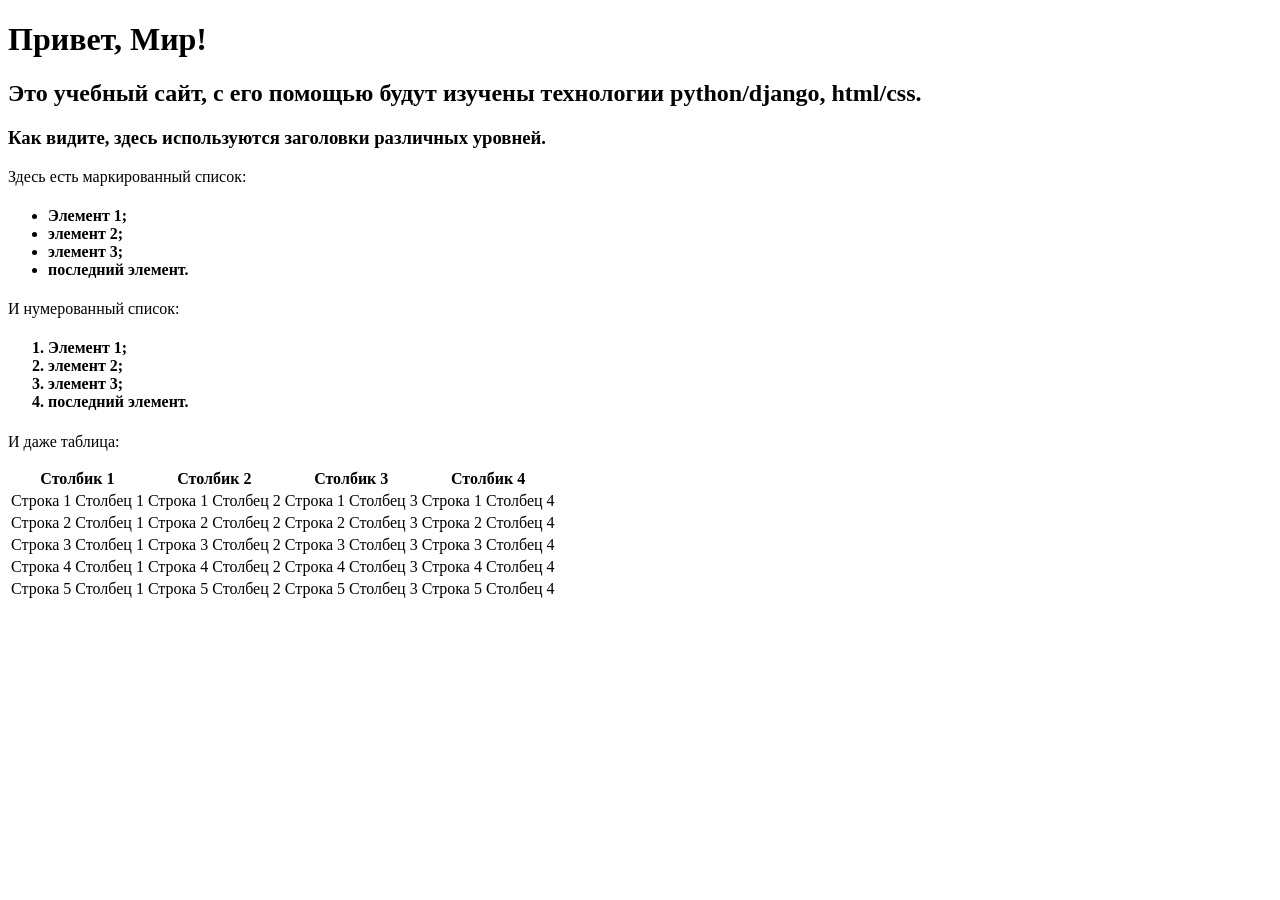
<file: lab2/firstwebpage/flatpages/templates/index.html>
<!DOCTYPE html>
<html>
    <head>
        <title>Привет, Мир!</title>
    </head>
    <body>
        <h1>Привет, Мир!</h1>
        <h2>Это учебный сайт, с его помощью будут изучены технологии 
            python/django, html/css.</h2>
        <h3>Как видите, здесь используются заголовки различных 
            уровней.</h3>
        <p>Здесь есть маркированный список:</p>
        <h4>
		<ul>
            <li>Элемент 1;</li>
            <li>элемент 2;</li>
            <li>элемент 3;</li>
            <li>последний элемент.</li>
        </ul>
		</h4>
        <p>И нумерованный список:</p>
        <h4>
		<ol>
            <li>Элемент 1;</li>
            <li>элемент 2;</li>
            <li>элемент 3;</li>
            <li>последний элемент.</li>
        </ol>
		</h4>
        <p>И даже таблица:</p>
        <table style="border: none">
            <thead>
                <tr>
                    <th>Столбик 1</th>
                    <th>Столбик 2</th>
                    <th>Столбик 3</th>
                    <th>Столбик 4</th>
                </tr>
            </thead>
            <tr>
                <td>Строка 1 Столбец 1</td>
                <td>Строка 1 Столбец 2</td>
                <td>Строка 1 Столбец 3</td>
                <td>Строка 1 Столбец 4</td>
            </tr>
            <tr>
                <td>Строка 2 Столбец 1</td>
                <td>Строка 2 Столбец 2</td>
                <td>Строка 2 Столбец 3</td>
                <td>Строка 2 Столбец 4</td>
            </tr>
            <tr>
                <td>Строка 3 Столбец 1</td>
                <td>Строка 3 Столбец 2</td>
                <td>Строка 3 Столбец 3</td>
                <td>Строка 3 Столбец 4</td>
            </tr>
			            <tr>
                <td>Строка 4 Столбец 1</td>
                <td>Строка 4 Столбец 2</td>
                <td>Строка 4 Столбец 3</td>
                <td>Строка 4 Столбец 4</td>
            </tr>
            <tr>
                <td>Строка 5 Столбец 1</td>
                <td>Строка 5 Столбец 2</td>
                <td>Строка 5 Столбец 3</td>
                <td>Строка 5 Столбец 4</td>
            </tr>
        </table>
    </body>
</html>
</file>
